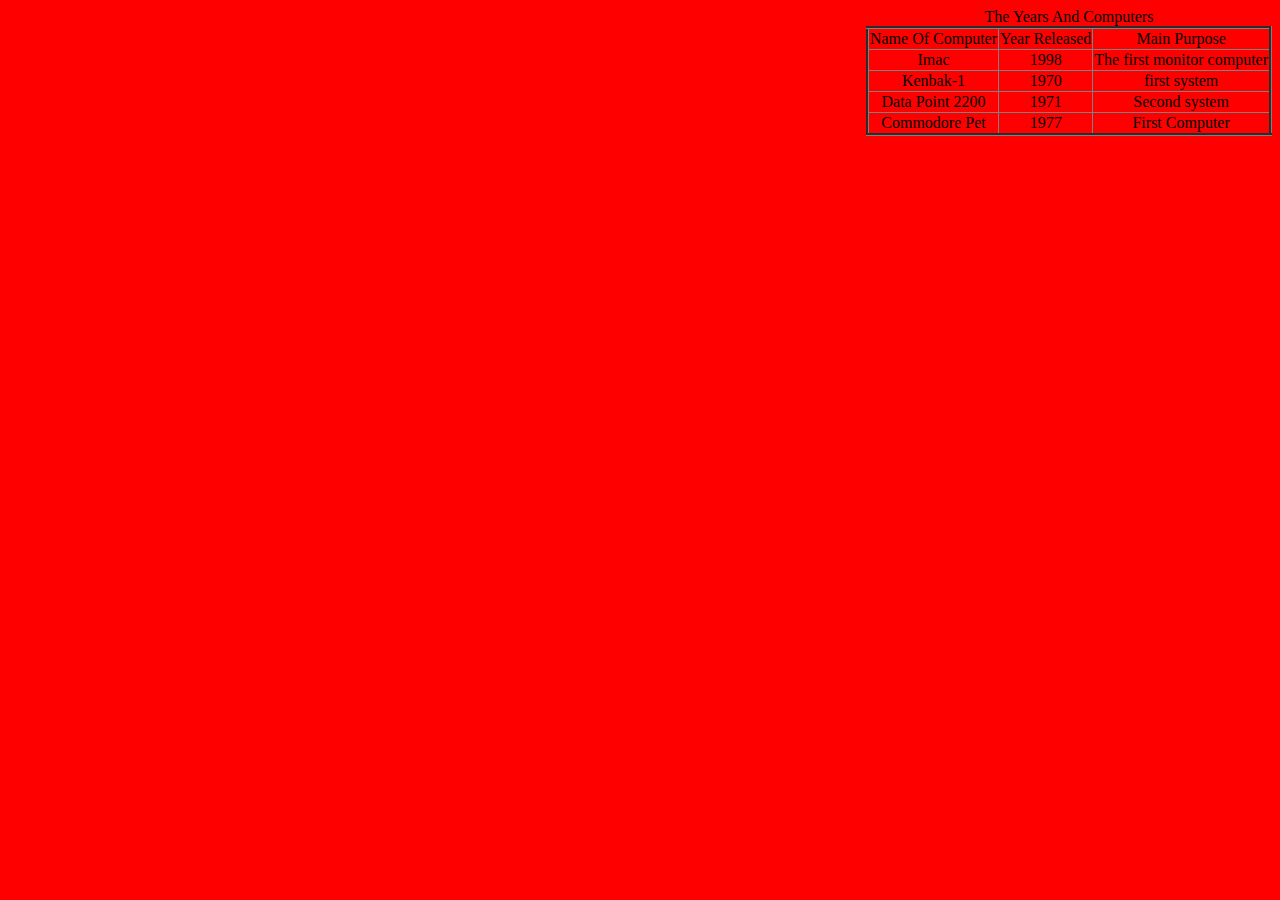
<file: Html And Css Assesment/Table.html>
<!DOCTYPE html>
<head>
    <title>Table Link</title>
</head>
<body style="background-color:red">
<table border="3px" style="border-collapse:collapse; text-align: center; float: right">
    <caption>
        The Years And Computers
    </caption>
    <tr>
        <td>Name Of Computer</td>
        <td>Year Released</td>
        <td>Main Purpose</td>
    </tr>

    <tr><td>Imac</td>
        <td>1998</td>
        <td>The first monitor computer</td>
    </tr>

    <tr><td>Kenbak-1</td>
        <td>1970</td>
        <td>first system</td>
    </tr>

    <tr><td>Data Point 2200</td>
        <td>1971</td>
        <td>Second system</td>
    </tr>

    <tr><td>Commodore Pet</td>
        <td>1977</td>
        <td>First Computer</td>
    </tr>
</table>
</body>
</file>
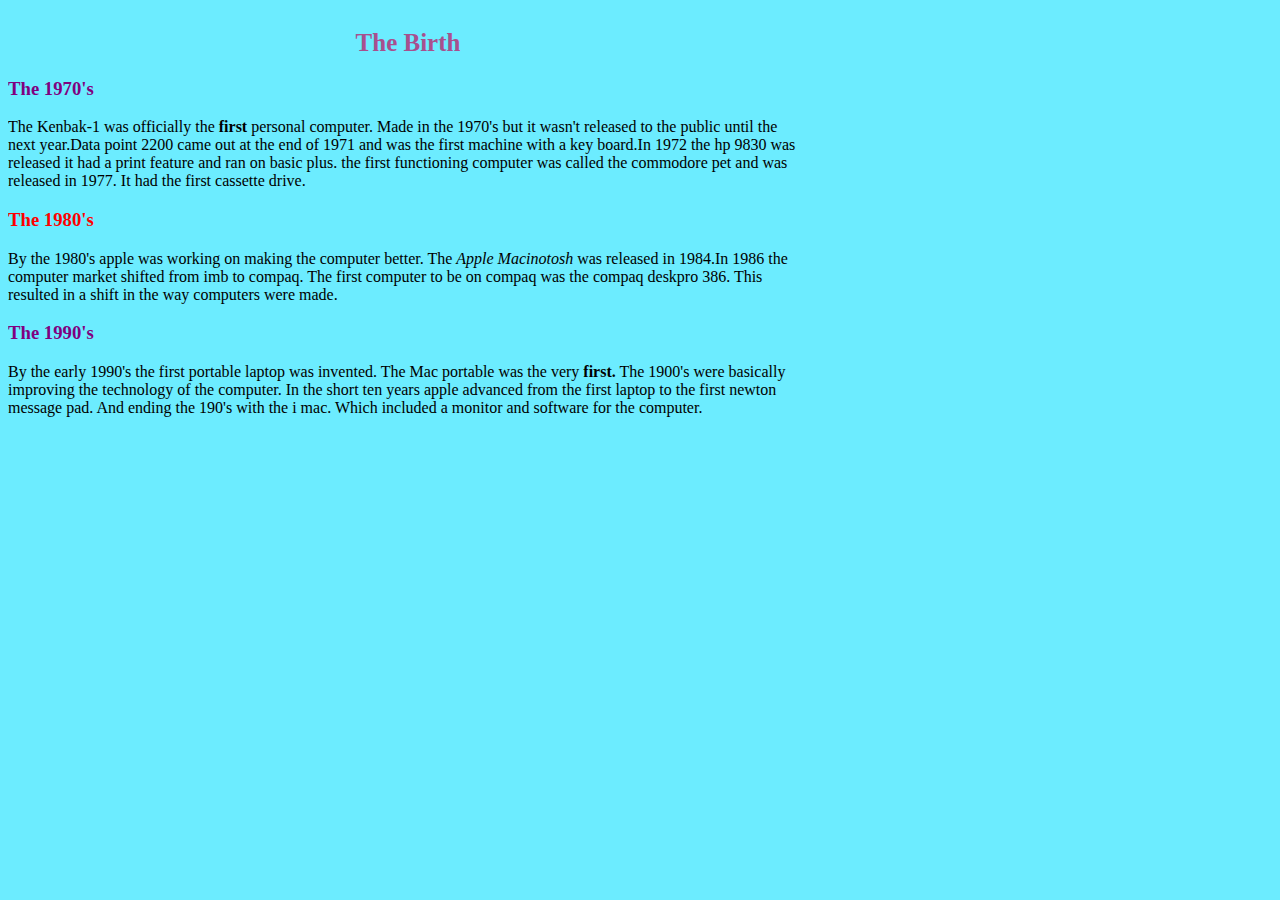
<file: Html And Css Assesment/The main Page.html>
<!DOCTYPE html>
<html>
<head>
    <link rel="stylesheet" type="text/css" href="styles.css">
    <title>Summary</title>
</head>
<body>

<div id="content">
    <h2 id="tcon">The Birth</h2>
    <h3 id="h4">The 1970's</h3>
    <p id="pa1">The Kenbak-1 was officially the <strong>first</strong> personal computer. Made in the 1970's but it wasn't released to the public until the next year.Data point 2200 came out at the end of 1971 and was the first machine with a key board.In 1972 the hp 9830 was released it had a print feature and ran on basic plus. the first functioning computer was called the commodore pet and was released in 1977. It had the first cassette drive. </p>
    <h3 id="h42">The 1980's</h3>
    <p id="pa2">By the 1980's apple was working on making the computer better. The <i>Apple Macinotosh</i> was released in 1984.In 1986 the computer market shifted from imb to compaq. The first computer to be on compaq was the compaq deskpro 386. This resulted in a shift in the way computers were made. </p>
    <h3 id="h43">The 1990's</h3>
    <p id="pa3">By the early 1990's the first portable laptop was invented. The Mac portable was the very <strong>first.</strong> The 1900's were basically improving the technology of the computer. In the short ten years apple advanced from the first laptop to the first newton message pad. And ending the 190's with the i mac. Which included a monitor and software for the computer.</p>
</div>

</body>
</html>
</file>
<file: Html And Css Assesment/styles.css>
body{
    Background: #6cecff;
}
div{
    overflow: hidden;
}

#container{
    width:1000px;

}
#photos{
    width: 600px;
    height: 600px;
    float: right;
}
#content{
    width: 800px;
    height:600px;

}

#nav{
    width:350px;
    height: 600px;
    float: left;

}
#pics{
    width:600px;
    height:300px;
    background-color:white;
    float:right;

}
#pictures{
    width:400px;
    height: 300px;


}

#header{
    width: 1000px;
    float: top;
}
#title{
    text-align:center;
}
#p01{
    width:50%;
}
#p02 {
    width: 40%;

}
#pic{
    width:100%;
}
#tcon{
    text-align:center;
    font-size: 25px;
    color: #a8508e
}
#pa1{
    font-family: cursive;
}
#pa2{
    font-family: fantasy;
}
#pa3{
    font-family: inherit;
}

#h4{
    color: purple;
}
#h42{
    color:red;
}
#h43{
    color: purple;
}
.frank{
    color: #ff2293;
}
.bob{
    color: #001bff;
}
.bill{
    color: #ff3c0f;
}
.robert{
    color: #a638ff;
}
#pff1{
    width: 60%
}
#pff2{

}
</file>
